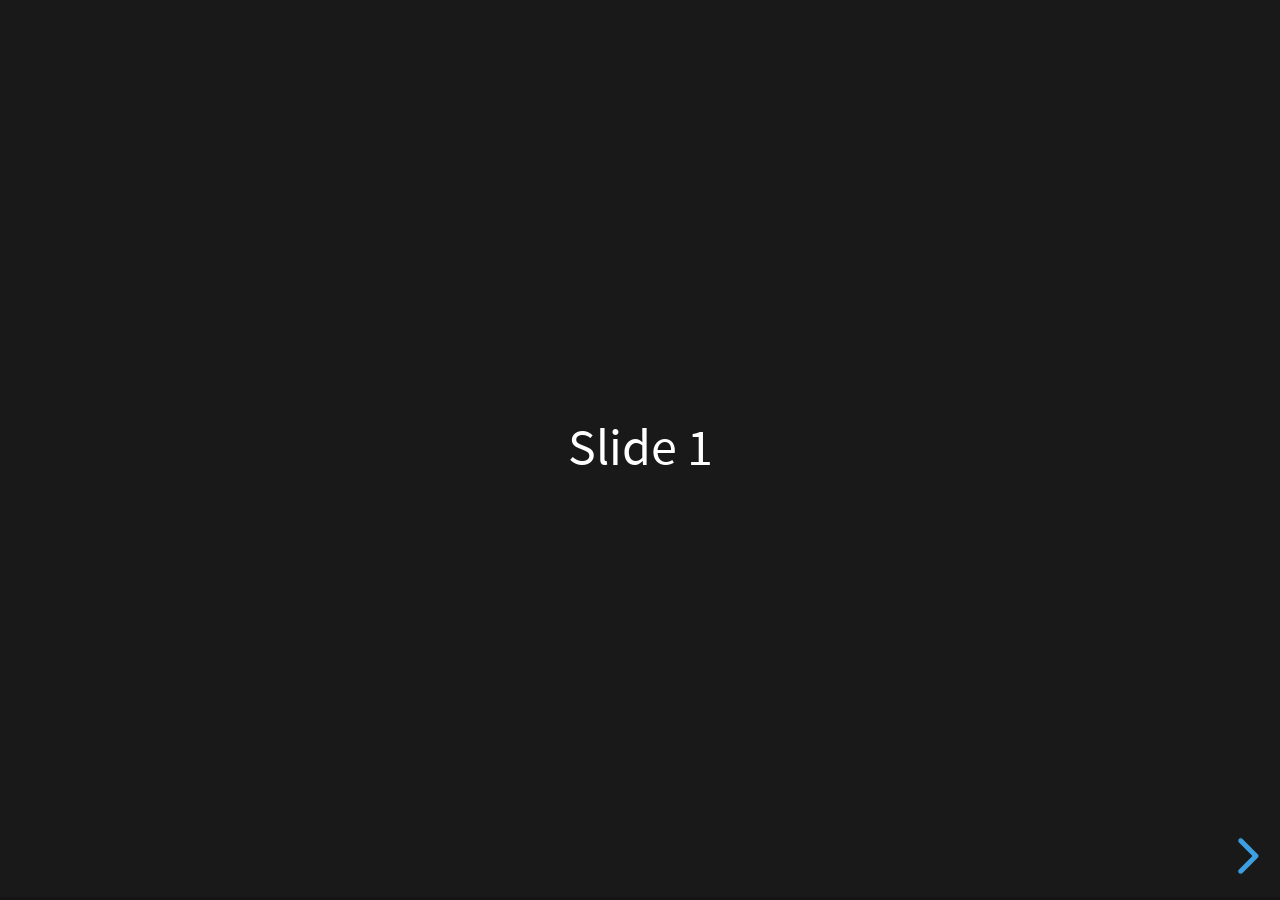
<file: lib/reveal/index.html>
<!doctype html>
<html>
	<head>
		<meta charset="utf-8">
		<meta name="viewport" content="width=device-width, initial-scale=1.0, maximum-scale=1.0, user-scalable=no">

		<title>reveal.js</title>

		<link rel="stylesheet" href="css/reset.css">
		<link rel="stylesheet" href="css/reveal.css">
		<link rel="stylesheet" href="css/theme/black.css">

		<!-- Theme used for syntax highlighting of code -->
		<link rel="stylesheet" href="lib/css/monokai.css">

		<!-- Printing and PDF exports -->
		<script>
			var link = document.createElement( 'link' );
			link.rel = 'stylesheet';
			link.type = 'text/css';
			link.href = window.location.search.match( /print-pdf/gi ) ? 'css/print/pdf.css' : 'css/print/paper.css';
			document.getElementsByTagName( 'head' )[0].appendChild( link );
		</script>
	</head>
	<body>
		<div class="reveal">
			<div class="slides">
				<section>Slide 1</section>
				<section>Slide 2</section>
			</div>
		</div>

		<script src="js/reveal.js"></script>

		<script>
			// More info about config & dependencies:
			// - https://github.com/hakimel/reveal.js#configuration
			// - https://github.com/hakimel/reveal.js#dependencies
			Reveal.initialize({
				dependencies: [
					{ src: 'plugin/markdown/marked.js' },
					{ src: 'plugin/markdown/markdown.js' },
					{ src: 'plugin/notes/notes.js', async: true },
					{ src: 'plugin/highlight/highlight.js', async: true }
				]
			});
		</script>
	</body>
</html>
</file>
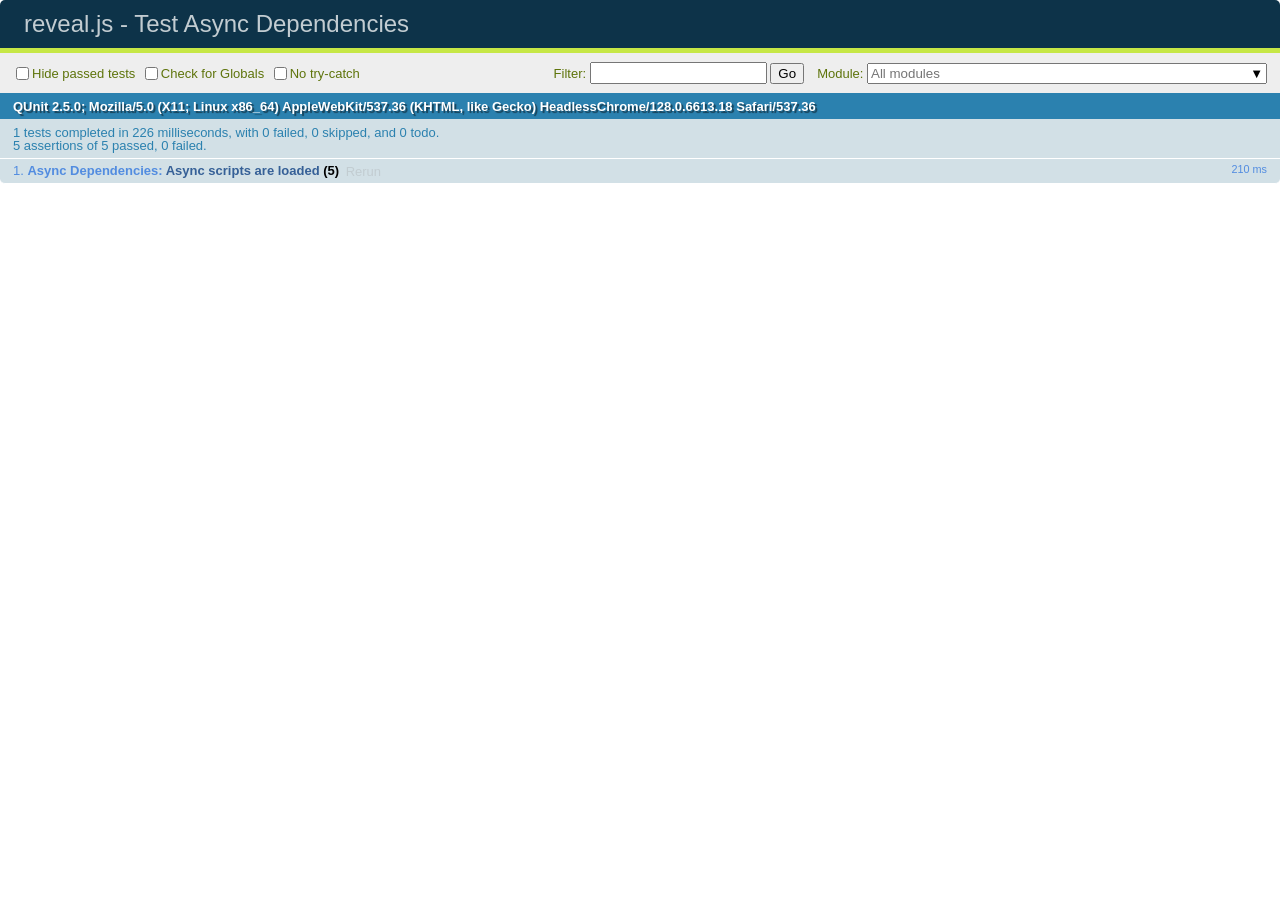
<file: lib/reveal/test/test-dependencies-async.html>
<!doctype html>
<html lang="en">

	<head>
		<meta charset="utf-8">

		<title>reveal.js - Test Async Dependencies</title>

		<link rel="stylesheet" href="../css/reveal.css">
		<link rel="stylesheet" href="qunit-2.5.0.css">
	</head>

	<body style="overflow: auto;">

		<div id="qunit"></div>
		<div id="qunit-fixture"></div>

		<div class="reveal" style="display: none;">

			<div class="slides">

				<section>Slide content</section>

			</div>

		</div>

		<script src="../js/reveal.js"></script>
		<script src="qunit-2.5.0.js"></script>

		<script>
			var	externalScriptSequence = '';
			var scriptCount = 0;

			QUnit.config.autostart = false;
			QUnit.module( 'Async Dependencies' );

			QUnit.test( 'Async scripts are loaded', function( assert ) {
				assert.expect( 5 );
				var done = assert.async( 5 );

				function callback( event ) {
					if( externalScriptSequence.length === 1 ) {
						assert.ok( externalScriptSequence === 'A', 'first callback was sync script' );
						done();
					}
					else {
						assert.ok( true, 'async script loaded' );
						done();
					}

					if( externalScriptSequence.length === 4 ) {
						assert.ok( 	externalScriptSequence.indexOf( 'A' ) !== -1 &&
									externalScriptSequence.indexOf( 'B' ) !== -1 &&
									externalScriptSequence.indexOf( 'C' ) !== -1 &&
									externalScriptSequence.indexOf( 'D' ) !== -1, 'four unique scripts were loaded' );
						done();
					}

					scriptCount ++;
				}

				Reveal.initialize({
					dependencies: [
						{ src: 'assets/external-script-a.js', async: false, callback: callback },
						{ src: 'assets/external-script-b.js', async: true, callback: callback },
						{ src: 'assets/external-script-c.js', async: true, callback: callback },
						{ src: 'assets/external-script-d.js', async: true, callback: callback }
					]
				});
			});

			QUnit.start();

		</script>

	</body>
</html>
</file>
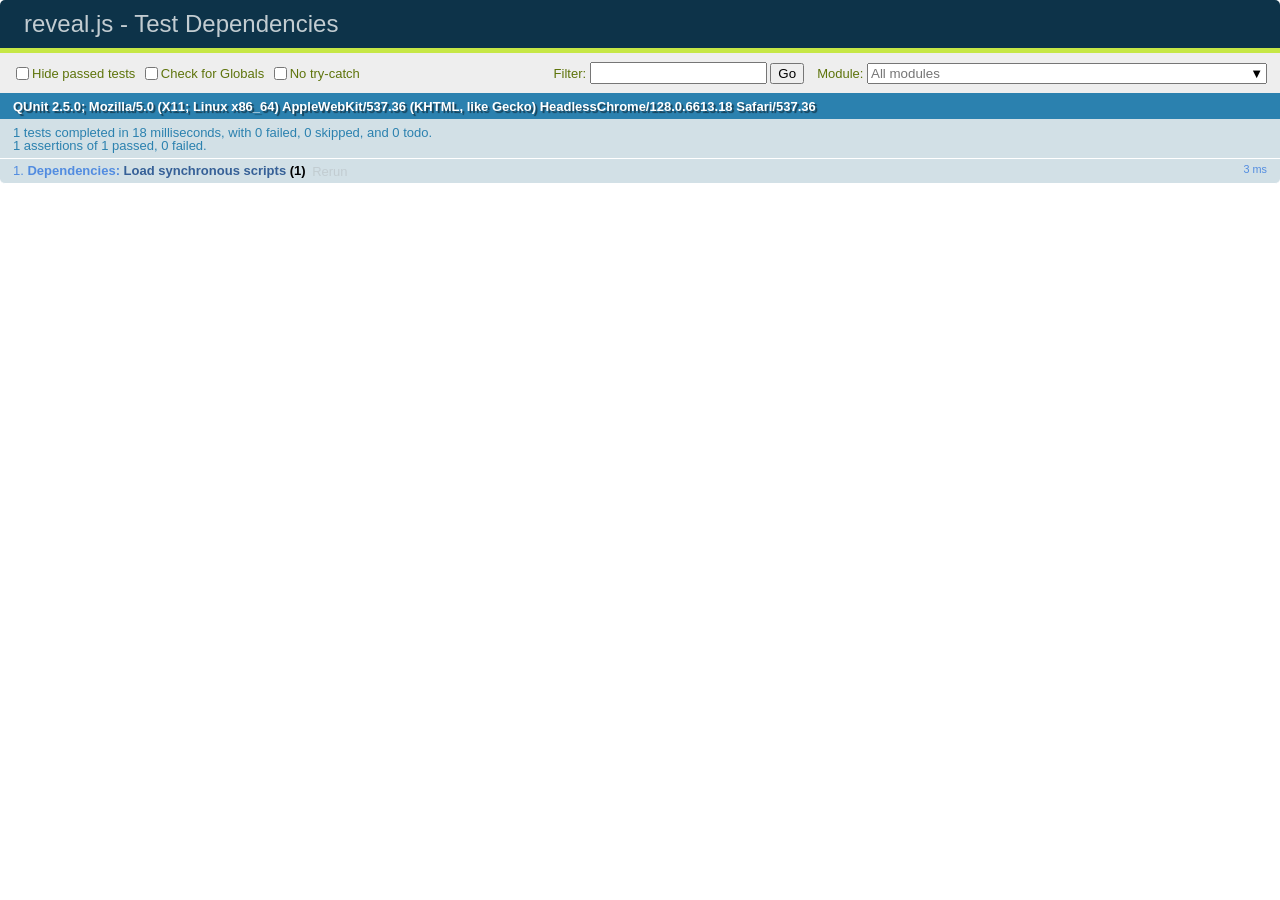
<file: lib/reveal/test/test-dependencies.html>
<!doctype html>
<html lang="en">

	<head>
		<meta charset="utf-8">

		<title>reveal.js - Test Dependencies</title>

		<link rel="stylesheet" href="../css/reveal.css">
		<link rel="stylesheet" href="qunit-2.5.0.css">
	</head>

	<body style="overflow: auto;">

		<div id="qunit"></div>
		<div id="qunit-fixture"></div>

		<div class="reveal" style="display: none;">

			<div class="slides">

				<section>Slide content</section>

			</div>

		</div>

		<script src="../js/reveal.js"></script>
		<script src="qunit-2.5.0.js"></script>

		<script>
			window.externalScriptSequence = '';

			Reveal.addEventListener( 'ready', function() {

				QUnit.module( 'Dependencies' );

				QUnit.test( 'Load synchronous scripts', function( assert ) {
					assert.strictEqual( window.externalScriptSequence, 'ABC', 'Loaded and executed in order' );
				});

			} );

			Reveal.initialize({
				dependencies: [
					{ src: 'assets/external-script-a.js' },
					{ src: 'assets/external-script-b.js' },
					{ src: 'assets/external-script-c.js' }
				]
			});
		</script>

	</body>
</html>
</file>
<file: lib/reveal/css/theme/black.css>
/**
 * Black theme for reveal.js. This is the opposite of the 'white' theme.
 *
 * By Hakim El Hattab, http://hakim.se
 */
@import url(../../lib/font/source-sans-pro/source-sans-pro.css);
section.has-light-background, section.has-light-background h1, section.has-light-background h2, section.has-light-background h3, section.has-light-background h4, section.has-light-background h5, section.has-light-background h6 {
  color: #222; }

/*********************************************
 * GLOBAL STYLES
 *********************************************/
body {
  background: #191919;
  background-color: #191919; }

.reveal {
  font-family: "Source Sans Pro", Helvetica, sans-serif;
  font-size: 42px;
  font-weight: normal;
  color: #fff; }

::selection {
  color: #fff;
  background: #bee4fd;
  text-shadow: none; }

::-moz-selection {
  color: #fff;
  background: #bee4fd;
  text-shadow: none; }

.reveal .slides section,
.reveal .slides section > section {
  line-height: 1.3;
  font-weight: inherit; }

/*********************************************
 * HEADERS
 *********************************************/
.reveal h1,
.reveal h2,
.reveal h3,
.reveal h4,
.reveal h5,
.reveal h6 {
  margin: 0 0 20px 0;
  color: #fff;
  font-family: "Source Sans Pro", Helvetica, sans-serif;
  font-weight: 600;
  line-height: 1.2;
  letter-spacing: normal;
  text-transform: uppercase;
  text-shadow: none;
  word-wrap: break-word; }

.reveal h1 {
  font-size: 2.5em; }

.reveal h2 {
  font-size: 1.6em; }

.reveal h3 {
  font-size: 1.3em; }

.reveal h4 {
  font-size: 1em; }

.reveal h1 {
  text-shadow: none; }

/*********************************************
 * OTHER
 *********************************************/
.reveal p {
  margin: 20px 0;
  line-height: 1.3; }

/* Ensure certain elements are never larger than the slide itself */
.reveal img,
.reveal video,
.reveal iframe {
  max-width: 95%;
  max-height: 95%; }

.reveal strong,
.reveal b {
  font-weight: bold; }

.reveal em {
  font-style: italic; }

.reveal ol,
.reveal dl,
.reveal ul {
  display: inline-block;
  text-align: left;
  margin: 0 0 0 1em; }

.reveal ol {
  list-style-type: decimal; }

.reveal ul {
  list-style-type: disc; }

.reveal ul ul {
  list-style-type: square; }

.reveal ul ul ul {
  list-style-type: circle; }

.reveal ul ul,
.reveal ul ol,
.reveal ol ol,
.reveal ol ul {
  display: block;
  margin-left: 40px; }

.reveal dt {
  font-weight: bold; }

.reveal dd {
  margin-left: 40px; }

.reveal blockquote {
  display: block;
  position: relative;
  width: 70%;
  margin: 20px auto;
  padding: 5px;
  font-style: italic;
  background: rgba(255, 255, 255, 0.05);
  box-shadow: 0px 0px 2px rgba(0, 0, 0, 0.2); }

.reveal blockquote p:first-child,
.reveal blockquote p:last-child {
  display: inline-block; }

.reveal q {
  font-style: italic; }

.reveal pre {
  display: block;
  position: relative;
  width: 90%;
  margin: 20px auto;
  text-align: left;
  font-size: 0.55em;
  font-family: monospace;
  line-height: 1.2em;
  word-wrap: break-word;
  box-shadow: 0px 5px 15px rgba(0, 0, 0, 0.15); }

.reveal code {
  font-family: monospace;
  text-transform: none; }

.reveal pre code {
  display: block;
  padding: 5px;
  overflow: auto;
  max-height: 400px;
  word-wrap: normal; }

.reveal table {
  margin: auto;
  border-collapse: collapse;
  border-spacing: 0; }

.reveal table th {
  font-weight: bold; }

.reveal table th,
.reveal table td {
  text-align: left;
  padding: 0.2em 0.5em 0.2em 0.5em;
  border-bottom: 1px solid; }

.reveal table th[align="center"],
.reveal table td[align="center"] {
  text-align: center; }

.reveal table th[align="right"],
.reveal table td[align="right"] {
  text-align: right; }

.reveal table tbody tr:last-child th,
.reveal table tbody tr:last-child td {
  border-bottom: none; }

.reveal sup {
  vertical-align: super;
  font-size: smaller; }

.reveal sub {
  vertical-align: sub;
  font-size: smaller; }

.reveal small {
  display: inline-block;
  font-size: 0.6em;
  line-height: 1.2em;
  vertical-align: top; }

.reveal small * {
  vertical-align: top; }

/*********************************************
 * LINKS
 *********************************************/
.reveal a {
  color: #42affa;
  text-decoration: none;
  -webkit-transition: color .15s ease;
  -moz-transition: color .15s ease;
  transition: color .15s ease; }

.reveal a:hover {
  color: #8dcffc;
  text-shadow: none;
  border: none; }

.reveal .roll span:after {
  color: #fff;
  background: #068de9; }

/*********************************************
 * IMAGES
 *********************************************/
.reveal section img {
  margin: 15px 0px;
  background: rgba(255, 255, 255, 0.12);
  border: 4px solid #fff;
  box-shadow: 0 0 10px rgba(0, 0, 0, 0.15); }

.reveal section img.plain {
  border: 0;
  box-shadow: none; }

.reveal a img {
  -webkit-transition: all .15s linear;
  -moz-transition: all .15s linear;
  transition: all .15s linear; }

.reveal a:hover img {
  background: rgba(255, 255, 255, 0.2);
  border-color: #42affa;
  box-shadow: 0 0 20px rgba(0, 0, 0, 0.55); }

/*********************************************
 * NAVIGATION CONTROLS
 *********************************************/
.reveal .controls {
  color: #42affa; }

/*********************************************
 * PROGRESS BAR
 *********************************************/
.reveal .progress {
  background: rgba(0, 0, 0, 0.2);
  color: #42affa; }

.reveal .progress span {
  -webkit-transition: width 800ms cubic-bezier(0.26, 0.86, 0.44, 0.985);
  -moz-transition: width 800ms cubic-bezier(0.26, 0.86, 0.44, 0.985);
  transition: width 800ms cubic-bezier(0.26, 0.86, 0.44, 0.985); }

/*********************************************
 * PRINT BACKGROUND
 *********************************************/
@media print {
  .backgrounds {
    background-color: #191919; } }
</file>
<file: lib/reveal/lib/css/monokai.css>
/*
Monokai style - ported by Luigi Maselli - http://grigio.org
*/

.hljs {
  display: block;
  overflow-x: auto;
  padding: 0.5em;
  background: #272822;
  color: #ddd;
}

.hljs-tag,
.hljs-keyword,
.hljs-selector-tag,
.hljs-literal,
.hljs-strong,
.hljs-name {
  color: #f92672;
}

.hljs-code {
  color: #66d9ef;
}

.hljs-class .hljs-title {
  color: white;
}

.hljs-attribute,
.hljs-symbol,
.hljs-regexp,
.hljs-link {
  color: #bf79db;
}

.hljs-string,
.hljs-bullet,
.hljs-subst,
.hljs-title,
.hljs-section,
.hljs-emphasis,
.hljs-type,
.hljs-built_in,
.hljs-builtin-name,
.hljs-selector-attr,
.hljs-selector-pseudo,
.hljs-addition,
.hljs-variable,
.hljs-template-tag,
.hljs-template-variable {
  color: #a6e22e;
}

.hljs-comment,
.hljs-quote,
.hljs-deletion,
.hljs-meta {
  color: #75715e;
}

.hljs-keyword,
.hljs-selector-tag,
.hljs-literal,
.hljs-doctag,
.hljs-title,
.hljs-section,
.hljs-type,
.hljs-selector-id {
  font-weight: bold;
}
</file>
<file: lib/reveal/test/qunit-2.5.0.css>
/*!
 * QUnit 2.5.0
 * https://qunitjs.com/
 *
 * Copyright jQuery Foundation and other contributors
 * Released under the MIT license
 * https://jquery.org/license
 *
 * Date: 2018-01-10T02:56Z
 */

/** Font Family and Sizes */

#qunit-tests, #qunit-header, #qunit-banner, #qunit-testrunner-toolbar, #qunit-filteredTest, #qunit-userAgent, #qunit-testresult {
	font-family: "Helvetica Neue Light", "HelveticaNeue-Light", "Helvetica Neue", Calibri, Helvetica, Arial, sans-serif;
}

#qunit-testrunner-toolbar, #qunit-filteredTest, #qunit-userAgent, #qunit-testresult, #qunit-tests li { font-size: small; }
#qunit-tests { font-size: smaller; }


/** Resets */

#qunit-tests, #qunit-header, #qunit-banner, #qunit-filteredTest, #qunit-userAgent, #qunit-testresult, #qunit-modulefilter {
	margin: 0;
	padding: 0;
}


/** Header (excluding toolbar) */

#qunit-header {
	padding: 0.5em 0 0.5em 1em;

	color: #8699A4;
	background-color: #0D3349;

	font-size: 1.5em;
	line-height: 1em;
	font-weight: 400;

	border-radius: 5px 5px 0 0;
}

#qunit-header a {
	text-decoration: none;
	color: #C2CCD1;
}

#qunit-header a:hover,
#qunit-header a:focus {
	color: #FFF;
}

#qunit-banner {
	height: 5px;
}

#qunit-filteredTest {
	padding: 0.5em 1em 0.5em 1em;
	color: #366097;
	background-color: #F4FF77;
}

#qunit-userAgent {
	padding: 0.5em 1em 0.5em 1em;
	color: #FFF;
	background-color: #2B81AF;
	text-shadow: rgba(0, 0, 0, 0.5) 2px 2px 1px;
}


/** Toolbar */

#qunit-testrunner-toolbar {
	padding: 0.5em 1em 0.5em 1em;
	color: #5E740B;
	background-color: #EEE;
}

#qunit-testrunner-toolbar .clearfix {
	height: 0;
	clear: both;
}

#qunit-testrunner-toolbar label {
	display: inline-block;
}

#qunit-testrunner-toolbar input[type=checkbox],
#qunit-testrunner-toolbar input[type=radio] {
	margin: 3px;
	vertical-align: -2px;
}

#qunit-testrunner-toolbar input[type=text] {
	box-sizing: border-box;
	height: 1.6em;
}

.qunit-url-config,
.qunit-filter,
#qunit-modulefilter {
	display: inline-block;
	line-height: 2.1em;
}

.qunit-filter,
#qunit-modulefilter {
	float: right;
	position: relative;
	margin-left: 1em;
}

.qunit-url-config label {
	margin-right: 0.5em;
}

#qunit-modulefilter-search {
	box-sizing: border-box;
	width: 400px;
}

#qunit-modulefilter-search-container:after {
	position: absolute;
	right: 0.3em;
	content: "\25bc";
	color: black;
}

#qunit-modulefilter-dropdown {
	/* align with #qunit-modulefilter-search */
	box-sizing: border-box;
	width: 400px;
	position: absolute;
	right: 0;
	top: 50%;
	margin-top: 0.8em;

	border: 1px solid #D3D3D3;
	border-top: none;
	border-radius: 0 0 .25em .25em;
	color: #000;
	background-color: #F5F5F5;
	z-index: 99;
}

#qunit-modulefilter-dropdown a {
	color: inherit;
	text-decoration: none;
}

#qunit-modulefilter-dropdown .clickable.checked {
	font-weight: bold;
	color: #000;
	background-color: #D2E0E6;
}

#qunit-modulefilter-dropdown .clickable:hover {
	color: #FFF;
	background-color: #0D3349;
}

#qunit-modulefilter-actions {
	display: block;
	overflow: auto;

	/* align with #qunit-modulefilter-dropdown-list */
	font: smaller/1.5em sans-serif;
}

#qunit-modulefilter-dropdown #qunit-modulefilter-actions > * {
	box-sizing: border-box;
	max-height: 2.8em;
	display: block;
	padding: 0.4em;
}

#qunit-modulefilter-dropdown #qunit-modulefilter-actions > button {
	float: right;
	font: inherit;
}

#qunit-modulefilter-dropdown #qunit-modulefilter-actions > :last-child {
	/* insert padding to align with checkbox margins */
	padding-left: 3px;
}

#qunit-modulefilter-dropdown-list {
	max-height: 200px;
	overflow-y: auto;
	margin: 0;
	border-top: 2px groove threedhighlight;
	padding: 0.4em 0 0;
	font: smaller/1.5em sans-serif;
}

#qunit-modulefilter-dropdown-list li {
	white-space: nowrap;
	overflow: hidden;
	text-overflow: ellipsis;
}

#qunit-modulefilter-dropdown-list .clickable {
	display: block;
	padding-left: 0.15em;
}


/** Tests: Pass/Fail */

#qunit-tests {
	list-style-position: inside;
}

#qunit-tests li {
	padding: 0.4em 1em 0.4em 1em;
	border-bottom: 1px solid #FFF;
	list-style-position: inside;
}

#qunit-tests > li {
	display: none;
}

#qunit-tests li.running,
#qunit-tests li.pass,
#qunit-tests li.fail,
#qunit-tests li.skipped,
#qunit-tests li.aborted {
	display: list-item;
}

#qunit-tests.hidepass {
	position: relative;
}

#qunit-tests.hidepass li.running,
#qunit-tests.hidepass li.pass:not(.todo) {
	visibility: hidden;
	position: absolute;
	width:   0;
	height:  0;
	padding: 0;
	border:  0;
	margin:  0;
}

#qunit-tests li strong {
	cursor: pointer;
}

#qunit-tests li.skipped strong {
	cursor: default;
}

#qunit-tests li a {
	padding: 0.5em;
	color: #C2CCD1;
	text-decoration: none;
}

#qunit-tests li p a {
	padding: 0.25em;
	color: #6B6464;
}
#qunit-tests li a:hover,
#qunit-tests li a:focus {
	color: #000;
}

#qunit-tests li .runtime {
	float: right;
	font-size: smaller;
}

.qunit-assert-list {
	margin-top: 0.5em;
	padding: 0.5em;

	background-color: #FFF;

	border-radius: 5px;
}

.qunit-source {
	margin: 0.6em 0 0.3em;
}

.qunit-collapsed {
	display: none;
}

#qunit-tests table {
	border-collapse: collapse;
	margin-top: 0.2em;
}

#qunit-tests th {
	text-align: right;
	vertical-align: top;
	padding: 0 0.5em 0 0;
}

#qunit-tests td {
	vertical-align: top;
}

#qunit-tests pre {
	margin: 0;
	white-space: pre-wrap;
	word-wrap: break-word;
}

#qunit-tests del {
	color: #374E0C;
	background-color: #E0F2BE;
	text-decoration: none;
}

#qunit-tests ins {
	color: #500;
	background-color: #FFCACA;
	text-decoration: none;
}

/*** Test Counts */

#qunit-tests b.counts                       { color: #000; }
#qunit-tests b.passed                       { color: #5E740B; }
#qunit-tests b.failed                       { color: #710909; }

#qunit-tests li li {
	padding: 5px;
	background-color: #FFF;
	border-bottom: none;
	list-style-position: inside;
}

/*** Passing Styles */

#qunit-tests li li.pass {
	color: #3C510C;
	background-color: #FFF;
	border-left: 10px solid #C6E746;
}

#qunit-tests .pass                          { color: #528CE0; background-color: #D2E0E6; }
#qunit-tests .pass .test-name               { color: #366097; }

#qunit-tests .pass .test-actual,
#qunit-tests .pass .test-expected           { color: #999; }

#qunit-banner.qunit-pass                    { background-color: #C6E746; }

/*** Failing Styles */

#qunit-tests li li.fail {
	color: #710909;
	background-color: #FFF;
	border-left: 10px solid #EE5757;
	white-space: pre;
}

#qunit-tests > li:last-child {
	border-radius: 0 0 5px 5px;
}

#qunit-tests .fail                          { color: #000; background-color: #EE5757; }
#qunit-tests .fail .test-name,
#qunit-tests .fail .module-name             { color: #000; }

#qunit-tests .fail .test-actual             { color: #EE5757; }
#qunit-tests .fail .test-expected           { color: #008000; }

#qunit-banner.qunit-fail                    { background-color: #EE5757; }


/*** Aborted tests */
#qunit-tests .aborted { color: #000; background-color: orange; }
/*** Skipped tests */

#qunit-tests .skipped {
	background-color: #EBECE9;
}

#qunit-tests .qunit-todo-label,
#qunit-tests .qunit-skipped-label {
	background-color: #F4FF77;
	display: inline-block;
	font-style: normal;
	color: #366097;
	line-height: 1.8em;
	padding: 0 0.5em;
	margin: -0.4em 0.4em -0.4em 0;
}

#qunit-tests .qunit-todo-label {
	background-color: #EEE;
}

/** Result */

#qunit-testresult {
	color: #2B81AF;
	background-color: #D2E0E6;

	border-bottom: 1px solid #FFF;
}
#qunit-testresult .clearfix {
	height: 0;
	clear: both;
}
#qunit-testresult .module-name {
	font-weight: 700;
}
#qunit-testresult-display {
	padding: 0.5em 1em 0.5em 1em;
	width: 85%;
	float:left;
}
#qunit-testresult-controls {
	padding: 0.5em 1em 0.5em 1em;
  width: 10%;
	float:left;
}

/** Fixture */

#qunit-fixture {
	position: absolute;
	top: -10000px;
	left: -10000px;
	width: 1000px;
	height: 1000px;
}
</file>
